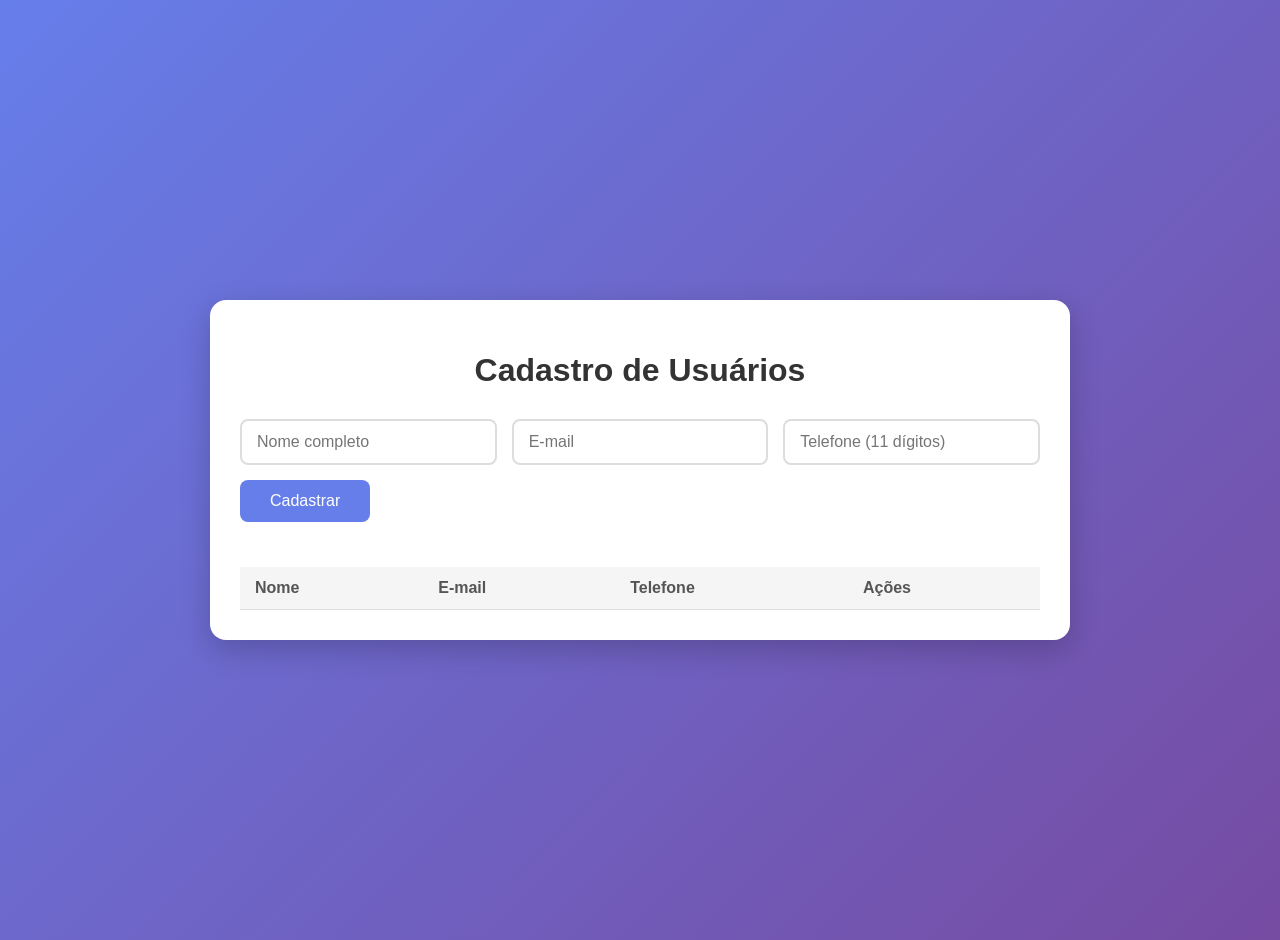
<file: src/index.html>
<!DOCTYPE html>
<html lang="pt-BR">
<head>
    <meta charset="UTF-8">
    <meta name="viewport" content="width=device-width, initial-scale=1.0">
    <title>Cadastro de Usuários</title>
    <link rel="stylesheet" href="./css/style.css">
</head>
<body>
    <div class="container">
        <h1>Cadastro de Usuários</h1>
        <form id="userForm">
            <input type="text" id="nome" placeholder="Nome completo" required>
            <input type="email" id="email" placeholder="E-mail" required>
            <input type="tel" id="telefone" placeholder="Telefone (11 dígitos)" required pattern="\d{11}" title="Digite 11 números, incluindo DDD">
            <button type="submit">Cadastrar</button>
            <div id="erro" class="erro"></div>
        </form>
        <table>
            <thead>
                <tr>
                    <th>Nome</th>
                    <th>E-mail</th>
                    <th>Telefone</th>
                    <th>Ações</th>
                </tr>
            </thead>
            <tbody id="tabelaUsuarios"></tbody>
        </table>
    </div>
      <script src="./js/main.js"></script>
</body>
</html>
</file>
<file: src/css/style.css>
/* Estilos modernos e responsivos */
        body {
            font-family: 'Segoe UI', Tahoma, Geneva, Verdana, sans-serif;
            background: linear-gradient(135deg, #667eea 0%, #764ba2 100%);
            margin: 0;
            min-height: 100vh;
            display: flex;
            justify-content: center;
            align-items: center;
            padding: 20px;
        }
        .container {
            background: white;
            border-radius: 16px;
            box-shadow: 0 10px 30px rgba(0,0,0,0.2);
            padding: 30px;
            max-width: 800px;
            width: 100%;
        }
        h1 {
            text-align: center;
            color: #333;
            margin-bottom: 30px;
        }
        form {
            display: flex;
            flex-wrap: wrap;
            gap: 15px;
            margin-bottom: 30px;
        }
        form input {
            flex: 1 1 200px;
            padding: 12px 15px;
            border: 2px solid #ddd;
            border-radius: 8px;
            font-size: 16px;
            transition: border-color 0.3s;
        }
        form input:focus {
            outline: none;
            border-color: #667eea;
        }
        form button {
            flex: 0 0 auto;
            padding: 12px 30px;
            background: #667eea;
            color: white;
            border: none;
            border-radius: 8px;
            font-size: 16px;
            cursor: pointer;
            transition: background 0.3s;
        }
        form button:hover {
            background: #5a6fd1;
        }
        table {
            width: 100%;
            border-collapse: collapse;
            margin-top: 20px;
        }
        th, td {
            padding: 12px 15px;
            text-align: left;
            border-bottom: 1px solid #ddd;
        }
        th {
            background: #f5f5f5;
            color: #555;
        }
        tr:hover {
            background: #f9f9f9;
        }
        .delete-btn {
            background: #e74c3c;
            color: white;
            border: none;
            padding: 6px 12px;
            border-radius: 6px;
            cursor: pointer;
            transition: background 0.3s;
        }
        .delete-btn:hover {
            background: #c0392b;
        }
        .erro {
            color: #e74c3c;
            font-size: 14px;
            margin-top: -10px;
            width: 100%;
        }
        @media (max-width: 600px) {
            form input {
                flex: 1 1 100%;
            }
            .container {
                padding: 20px;
            }
        }
</file>
